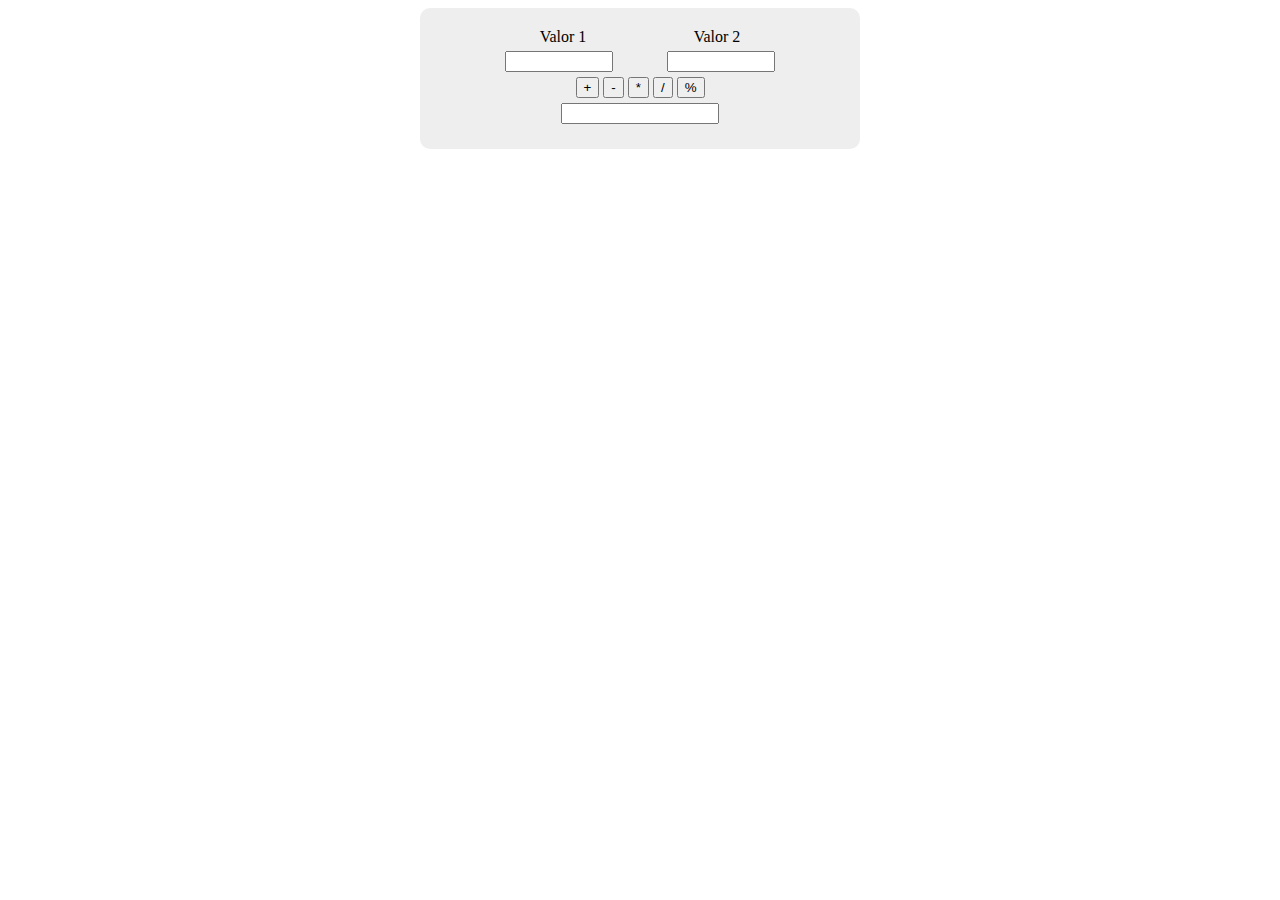
<file: Calculadora/index.html>
<!DOCTYPE html>
<html>
<head>
	<meta charset="utf-8">
	<title>Javascript ex 5</title>
	<style>
		.content {
			background: #eee;
			border-radius: 10px;
			text-align: center;
			margin: auto;
			width: 400px;
			padding: 20px;
		}
		ul {
			width: 100%;
			padding: 0;
			margin: 0;
		}
		li {
			list-style: none;
			display: inline-block;
			width: 100px;
			margin: 0px 25px;
		}
		input {
			margin: 5px 25px;
			width: 100px;
		}
		#result {
			width: 150px;
		}
	</style>
	<script>
		var valor1, valor2, result;
		function isEmpty() {
			result = document.getElementById("result");
			valor1 = parseInt(document.getElementById("valor1").value);
			valor2 = parseInt(document.getElementById("valor2").value)
			if (isNaN(valor1) || isNaN(valor2)) {
				result.value = "#Error";//lento
				window.alert("Campo(s) vazio(s) ");
				return true;
			}
		}
		function soma() {
			if(!isEmpty())
				result.value = valor1 + valor2;
		}
		function subtracao() {
			if(!isEmpty())
				result.value = valor1 - valor2;
		}
		function multiplicacao() {
			if(!isEmpty())
				result.value = valor1 * valor2;
		}
		function divisao() {
			if(!isEmpty())
				if(valor2 == 0)
					result.value = "Impossível dividir por 0";
				else
					result.value = valor1 / valor2;
		}
		function modulo() {
			if(!isEmpty())
				if(valor2 == 0)
					result.value = "Impossível dividir por 0";
				else
					result.value = valor1 % valor2;
		}
	</script>
</head>
<!-- Faça uma página de internet onde é possível informar
dois valores e realizar as operações de soma,
subtração, multiplicação, divisão e módulo (resto da
divisão). Faça consistências para evitar valores em
branco e para evitar, que na divisão e no módulo, o
segundo valor seja 0.-->
<body>
	<div class="content">
		<ul>
			<li>Valor 1</li>
			<li>Valor 2</li>
		</ul>
		<input id="valor1" type="number">
		<input id="valor2" type="number"> <br>
		<button onclick="soma()">+</button>
		<button onclick="subtracao()">-</button>
		<button onclick="multiplicacao()">*</button>
		<button onclick="divisao()">/</button>
		<button onclick="modulo()">%</button> <br>
		<input id="result" readonly>
	</div>
</body>
</html>
</file>
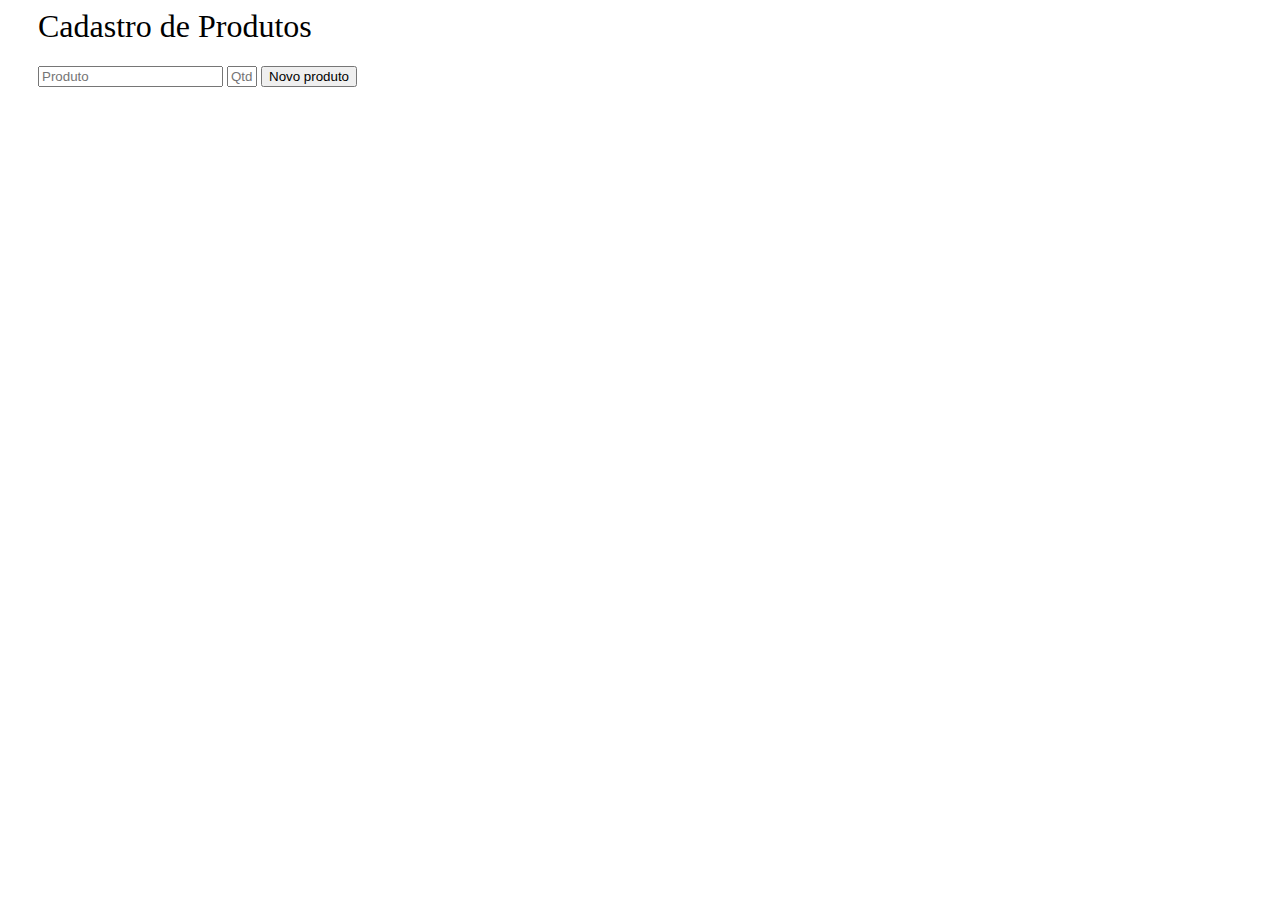
<file: JSON Server/index.html>
<html>
<meta charset="utf-8">
<link rel="stylesheet" type="text/css" href="styles.css">
<script src="scripts.js"></script>
<body>
<div id="content">
	<h1>Cadastro de Produtos</h1>
	<form onsubmit="createNewProduct(); return false">
		<input type="text" id="product" placeholder="Produto" required>
		<input type="number" id="quantity" placeholder="Qtd" min="1" max="99">
		<input type="submit" id="submit" value="Novo produto">
	</form>
<div id="result"></div>
</div>
<table>
</table>
</body>
</html>
</file>
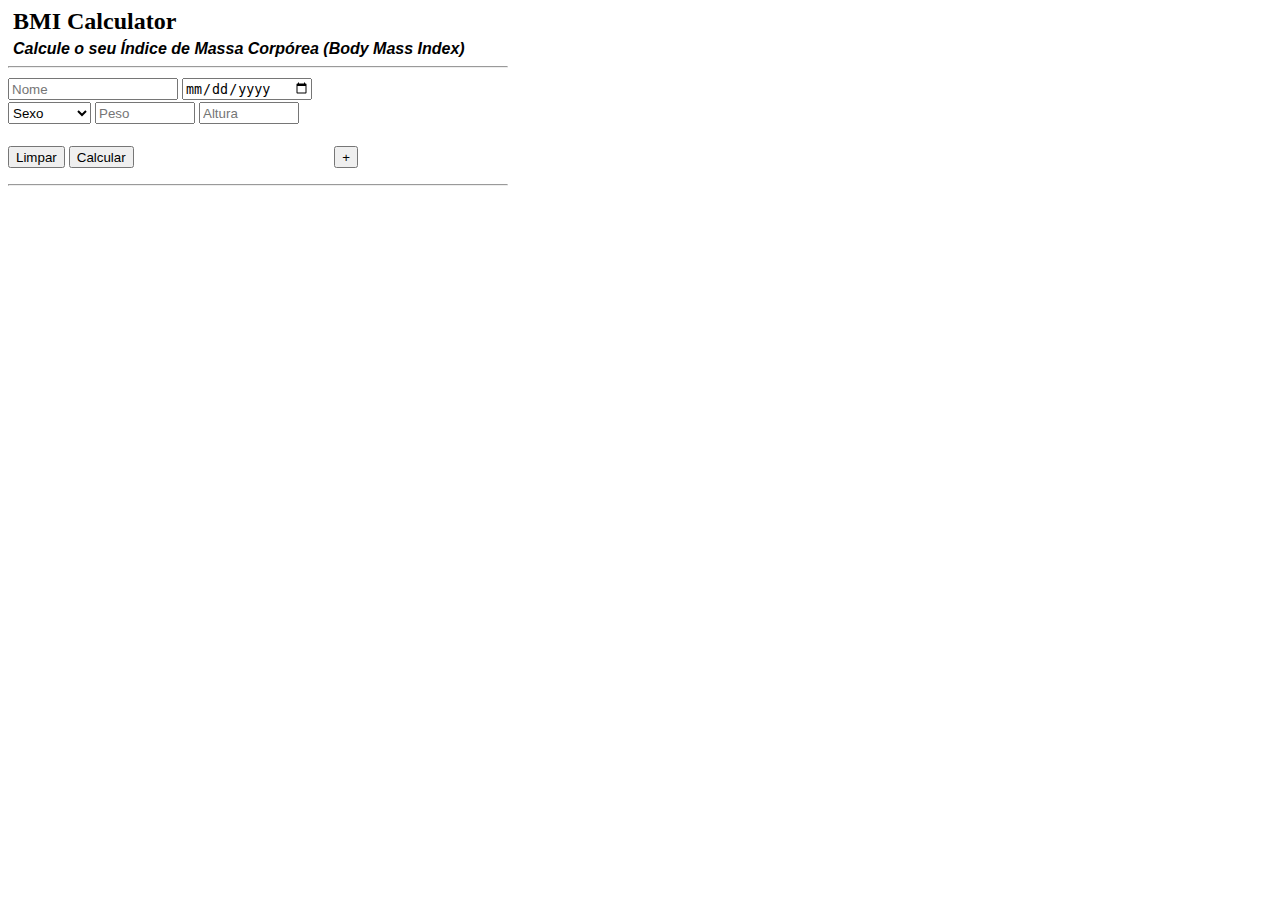
<file: Calculadora de IMC/js/index.html>
<html>
<meta charset="utf-8">
<link rel="stylesheet" type="text/css" href="style.css">
<script src="jscript.js"></script>
<!--
Solicite nome, data de nascimento, sexo, peso e altura de 3 usuários -ok
Calcular o IMC(peso/altura²) -ok
Informar qual categoria cada um se encontra -ok
Utilizar array para manipular usuários -ok
Tratar valores inválidos -ok
Desafio: usar OO (div de usuarios como objeto?)
Criar botao para adicionar usuarios -ok
'NOME' Indivíduo 'SEXO' Nascido em 'DATA DE NASCIMENTO'
Seu imc é 'IMC' e você está com 'CATEGORIA'
Resultado obtido a partir do peso 'PESO' e da altura 'ALTURA'
A média de imc dos internautas é 'IMC' corresponde à 'CATEGORIA'
-->
<body>
	<!-- Body of the content (div not necessary) -->
	<div id="content">
		<h2>BMI Calculator</h2>
		<h4>Calcule o seu Índice de Massa Corpórea (Body Mass Index)</h4>
		<hr>
		<!-- Scope of all the inputs that get information from the users -->
		<div id="infos">
			<!-- Submit form without reloading the page -->
			<form onsubmit="getInfo(); return false">
				<div class="user">
					<input id="name1" placeholder="Nome" required>
					<!-- Test datetime-local -->
					<input type="date" id="date1" required>
					<select id="gender1" required>
						<!-- Or disabled selected hidden -->
						<option value="" hidden>Sexo</option>
						<!-- Male -->
						<option value="masculino">Masculino</option>
						<!-- Female -->
						<option value="feminino">Feminino</option>
					</select>
					<input type="number" id="weight1" placeholder="Peso" step="any" min="1" required>
					<input type="number" id="height1" placeholder="Altura" step="any" min="1" required>
				</div>
				
				<div class="user" hidden>
					<input id="name2" placeholder="Nome" >
					<input type="date" id="date2" >
					<select id="gender2" >
						<option value="" hidden>Sexo</option>
						<option value="masculino">Masculino</option>
						<option value="feminino">Feminino</option>
					</select>
					<input type="number" id="weight2" placeholder="Peso" step="any" min="1" >
					<input type="number" id="height2" placeholder="Altura" step="any" min="1" >
				</div>
				<input type="button" onclick="unhideDiv()" class="btnAddDiv" value="+">
				
				<div class="user" hidden>
					<input id="name3" placeholder="Nome" >
					<input type="date" id="date3" >
					<select id="gender3" >
						<option value="" hidden>Sexo</option>
						<option value="masculino">Masculino</option>
						<option value="feminino">Feminino</option>
					</select>
					<input type="number" id="weight3" placeholder="Peso" step="any" min="1" >
					<input type="number" id="height3" placeholder="Altura" step="any" min="1" >
				</div>
				<input type="reset" value="Limpar">
				<input type="submit" value="Calcular">
				<input type="button" onclick="unhideDiv()" class="btnAddDiv" value="+" hidden>
			</form>
		</div>
		<hr>
		<!-- Uses JS to show content after the button is clicked -->
		<div id="showResult">
			<div id="user1"></div>
			<div id="user2"></div>
			<div id="user3"></div>
			<div id="avgResult"></div>
		</div>
	</div>
</body>
</html>
</file>
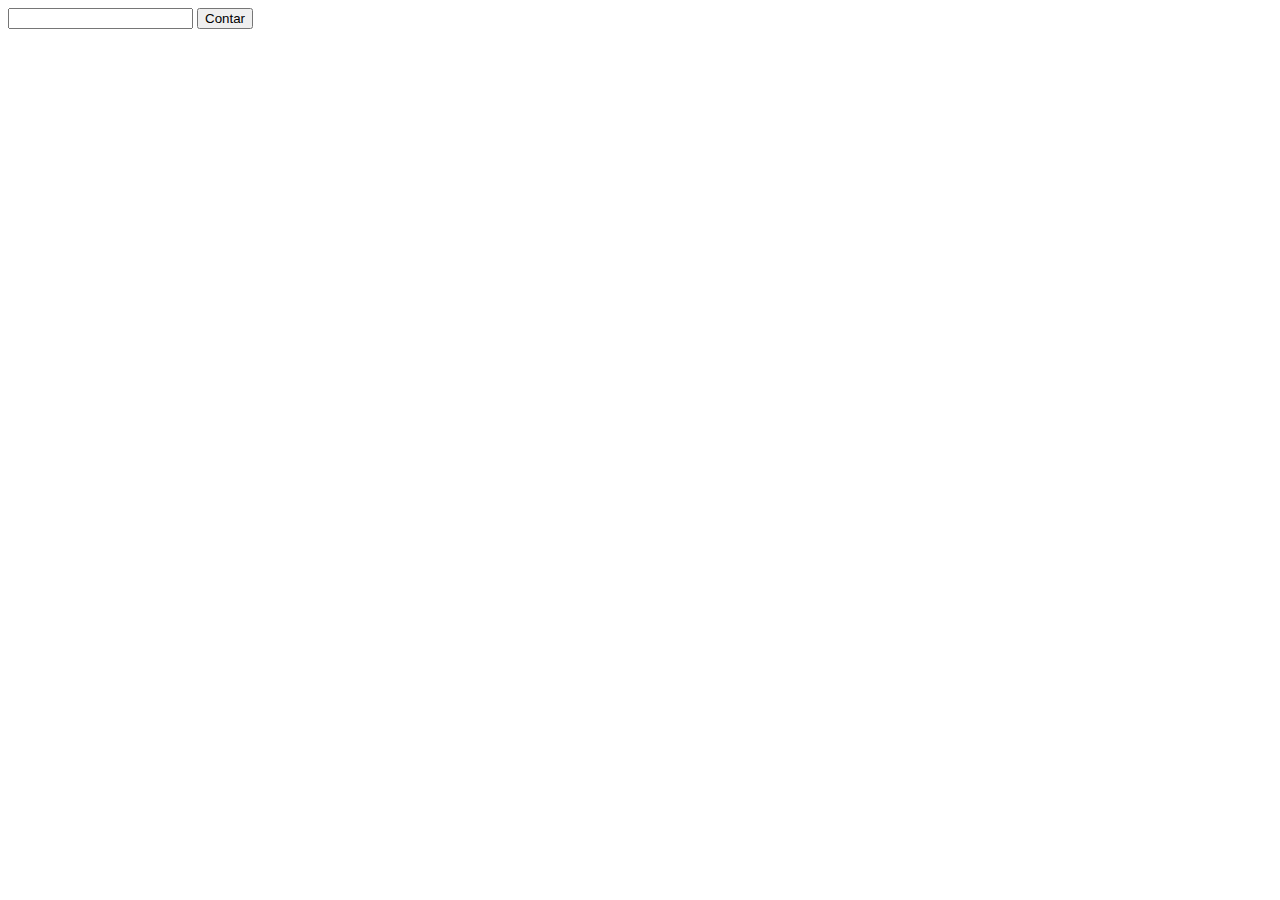
<file: Threads/Threads JS.html>
<html>
<meta charset="utf-8">
<body>
<!-- Threads que contem de 1 a 100.
Qtd solicitado ao usuário, cada Thread responsável por uma parte-->
<!-- w.terminate(); w = undefined; -->
<input type="number" id="qtd">
<button onclick="contar()">Contar</button>

<script>
	var a = 0, b = 0;
	function contar(){
		var qtd = document.getElementById("qtd").value;
		for(let i = b; i < parseInt(qtd) + b; i++){
			var newDiv = document.createElement("div");
			newDiv.id="T"+i;
			document.body.appendChild(newDiv);
			//starta
			new Worker("script.js").onmessage = function(event) {
				document.getElementById("T"+i).innerHTML = event.data;
			};
			a++;
		}
		b = b + a;
		a = 0;
	}
</script>
</body>
</html>
</file>
<file: JSON Server/styles.css>
/*Removes the arrows inside the input for chrome*/
input::-webkit-inner-spin-button {
	-webkit-appearance: none;
}
/*Removes the arrows inside the input for firefox*/
input[type='number'] {
	-moz-appearance:textfield;
}

input[id='quantity'] {
	width: 30px;
}
input[id='produto'] {
	width: 200px;
}
form {
	width: 400px;
	/*margin: auto;*/
	/*text-align: center;*/
}
#content {
	width: 450px;
	height: 500px;
	margin-left: 30px;
	/*margin: auto;*/
	/*background-color: lightblue;*/
}
h1 {
	font-weight: 500;
	font-family: Segoe UI Light;
}
</file>
<file: Calculadora de IMC/js/style.css>
#content {
	width: 500px;
}
#infos {
	width: 350px;
}
.user {
	margin-bottom: 20px;
}
h2, h4 {
	margin: 5px;
}
h4 {
	font-style: italic;
	font-family: Arial;
}
input[id^= "weight"], input[id^="height"] {
	width: 100px;
}
input[id^="name"] {
	width: 170px;
}
input[id^="date"] {
	width: 130px;
}
/*Align inputs*/
input, select {
	height: 22px;
	margin-top: 2px;
	padding-top: 0;
	padding-bottom: 0;
}
/*Removes the arrows inside the input for chrome*/
input::-webkit-inner-spin-button {
	-webkit-appearance: none;
}
/*Removes the arrows inside the input for firefox*/
input[type='number'] {
	-moz-appearance:textfield;
}
.btnAddDiv {
	float: right;
}
</file>
